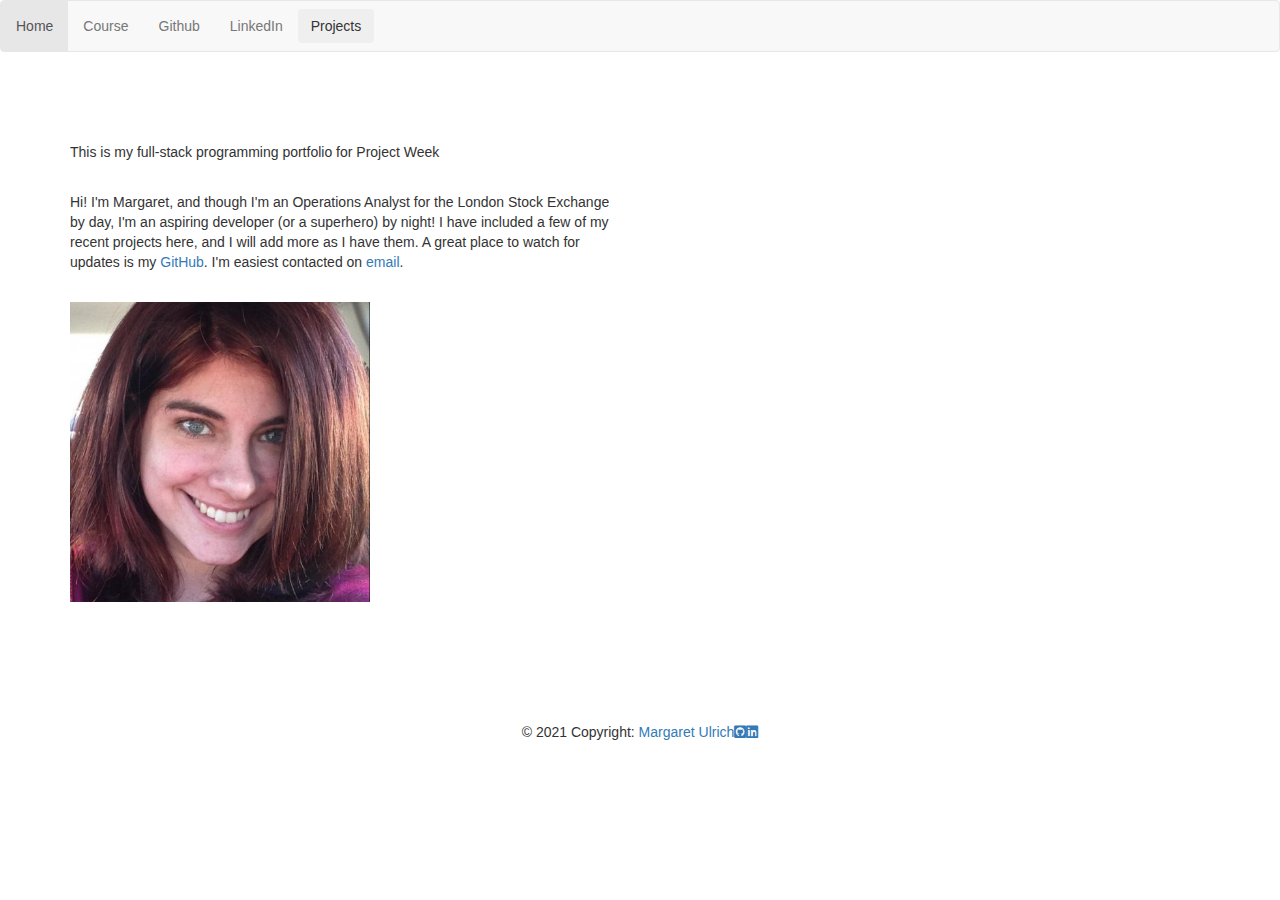
<file: index.html>
<!DOCTYPE html>
<html lang="en">

<head>
  <meta charset="UTF-8">
  <title>Margaret Ulrich's Portfolio</title>
  <link rel="stylesheet" href="https://maxcdn.bootstrapcdn.com/bootstrap/3.3.7/css/bootstrap.min.css" integrity="sha384-BVYiiSIFeK1dGmJRAkycuHAHRg32OmUcww7on3RYdg4Va+PmSTsz/K68vbdEjh4u" crossorigin="anonymous">
 <link rel="stylesheet" href="style.css">
  <link href="https://cdnjs.cloudflare.com/ajax/libs/font-awesome/5.15.1/css/all.min.css" rel="stylesheet" crossorigin="anonymous" media="screen">
 <link rel="shortcut icon" href="power.ico" type="image/x-icon">  
</head>

<body>
  <nav class="navbar navbar-default">
        <ul class="nav navbar-nav">
          <li class="active"><a href="https://mulrich2021.github.io/">Home</a><span class="sr-only">(current)</span></li>
          <li><a href="fullstack.html">
            Course
          </a></li>
         <li><a href="https://github.com/mulrich2021">
            Github
          </a></li>
          <li><a href="https://www.linkedin.com/in/margaret-ulrich/">
            LinkedIn
           </a></li>
          <li> 
              <div class="dropdown">
               <button class="btn navbar-btn dropdown-toggle" type="button" id="dropdown-menu" data-toggle="dropdown" aria-haspopup="true" aria-expanded="false">
                  Projects
                </button>
                <div class="dropdown-content">
                   <a class="dropdown-item" href="portfolio.html"><b>Project Portfolio</b></a>
                    <a class="dropdown-item" href="pacmen.html">Pacman Project</a><br>
                    <a class="dropdown-item" href="eyes.html">Eyes Project</a><br>
                    <a class="dropdown-item" href="bus.html">Bus Tracking Project</a><br>
                </div>
                </div>
            </li>

        </ul>
        
        </nav>
  <div class="container">
    <div class="row">
      <div class="col-md-6">
        <p><br><br><br></p>
  <p text-left>This is my full-stack programming portfolio for Project Week</p>
<br><p text-left>Hi! I'm Margaret, and though I'm an Operations Analyst for the London Stock Exchange by day, I'm an aspiring developer (or a superhero) by night! I have included a few of my recent projects here, and I will add more as I have them. A great place to watch for updates is my <a href="https://github.com/mulrich2021">GitHub</a>. I'm easiest contacted on <a href="mailto:ulrich.margaret@gmail.com">email</a>.</p>
</p>
    <br>
    <img src="userpic.jfif" width="300">
    <br>
      
      </div>
      <div class="col-md-6">
        <iframe width="560" height="315" src="https://www.youtube.com/embed/j2Gn71C-tPo" title="YouTube video player" frameborder="0" allow="accelerometer; autoplay; clipboard-write; encrypted-media; gyroscope; picture-in-picture" allowfullscreen></iframe>
          </div>
    </div>
  </div>
      <br>
</body>

  <br>
  <br>
  <br>
  <br>
  <br>
</body>
  <!-- Footer -->
<footer class="page-footer font-small blue">

  <!-- Copyright -->
  <div class="footer-copyright text-center py-3">© 2021 Copyright:
    <a href="mailto:maggie.ulrich@gmail.com"> Margaret Ulrich</a><a href="https://github.com/mulrich2021/"><i class="fab fa-github-square"></i></a><a href="https://www.linkedin.com/in/margaret-ulrich/"><i class="fab fa-linkedin"></i></a>
  </div>
  <!-- Copyright -->
</footer>
</html>
</file>
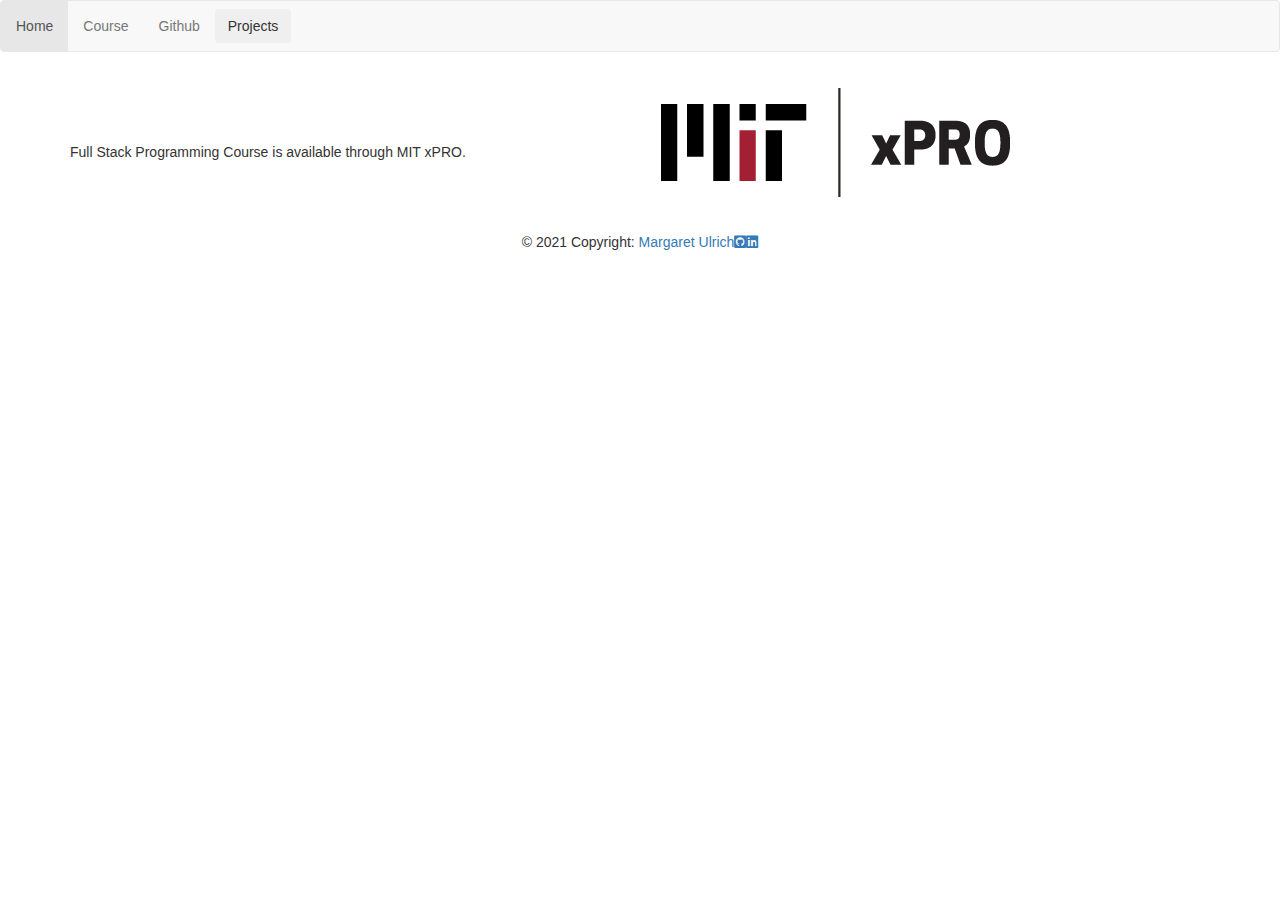
<file: fullstack.html>
<!DOCTYPE html>
<html lang="en">

<head>
  <meta charset="UTF-8">
  <title>Margaret Ulrich's Portfolio</title>
  <link rel="stylesheet" href="https://maxcdn.bootstrapcdn.com/bootstrap/3.3.7/css/bootstrap.min.css" integrity="sha384-BVYiiSIFeK1dGmJRAkycuHAHRg32OmUcww7on3RYdg4Va+PmSTsz/K68vbdEjh4u" crossorigin="anonymous">
 <link rel="stylesheet" href="style.css">
    <link href="https://cdnjs.cloudflare.com/ajax/libs/font-awesome/5.15.1/css/all.min.css" rel="stylesheet" crossorigin="anonymous" media="screen">
 <link rel="shortcut icon" href="power.ico" type="image/x-icon">  
</head>

<body>
  <nav class="navbar navbar-default">
    <ul class="nav navbar-nav">
      <li class="active"><a href="https://mulrich2021.github.io/">Home</a><span class="sr-only">(current)</span></li>
      <li><a href="fullstack.html">
        Course
      </a></li>
      <li><a href="https://github.com/mulrich2021">
        Github
      </a></li>
      <li> 
          <div class="dropdown">
           <button class="btn navbar-btn dropdown-toggle" type="button" id="dropdown-menu" data-toggle="dropdown" aria-haspopup="true" aria-expanded="false">
              Projects
            </button>
            <div class="dropdown-content">
                 <a class="dropdown-item" href="portfolio.html"><b>Project Portfolio</b></a>
                <a class="dropdown-item" href="pacmen.html">Pacman Project</a><br>
                <a class="dropdown-item" href="eyes.html">Eyes Project</a><br>
                <a class="dropdown-item" href="bus.html">Bus Tracking Project</a><br>
            </div>
            </div>
        </li>

    </ul>
    
    </nav>
        <div class="container">
            <div class="row">
              <div class="col-md-6">
                <p><br><br><br></p>
          <p text-left>Full Stack Programming Course is available through MIT xPRO.</p>
        </p></div>
              <div class="col-md-6">
                <a href="https://xpro.mit.edu/"><img src="xPRO_360x140.png"></a>
              </div>
            </div>
          </div>
              <br>
        </body>
 <!-- Footer -->
<footer class="page-footer font-small blue">

  <!-- Copyright -->
  <div class="footer-copyright text-center py-3">© 2021 Copyright:
    <a href="mailto:maggie.ulrich@gmail.com"> Margaret Ulrich</a><a href="https://github.com/mulrich2021/"><i class="fab fa-github-square"></i></a><a href="https://www.linkedin.com/in/margaret-ulrich/"><i class="fab fa-linkedin"></i></a>
  </div>
  <!-- Copyright -->
</footer>
</html>
</file>
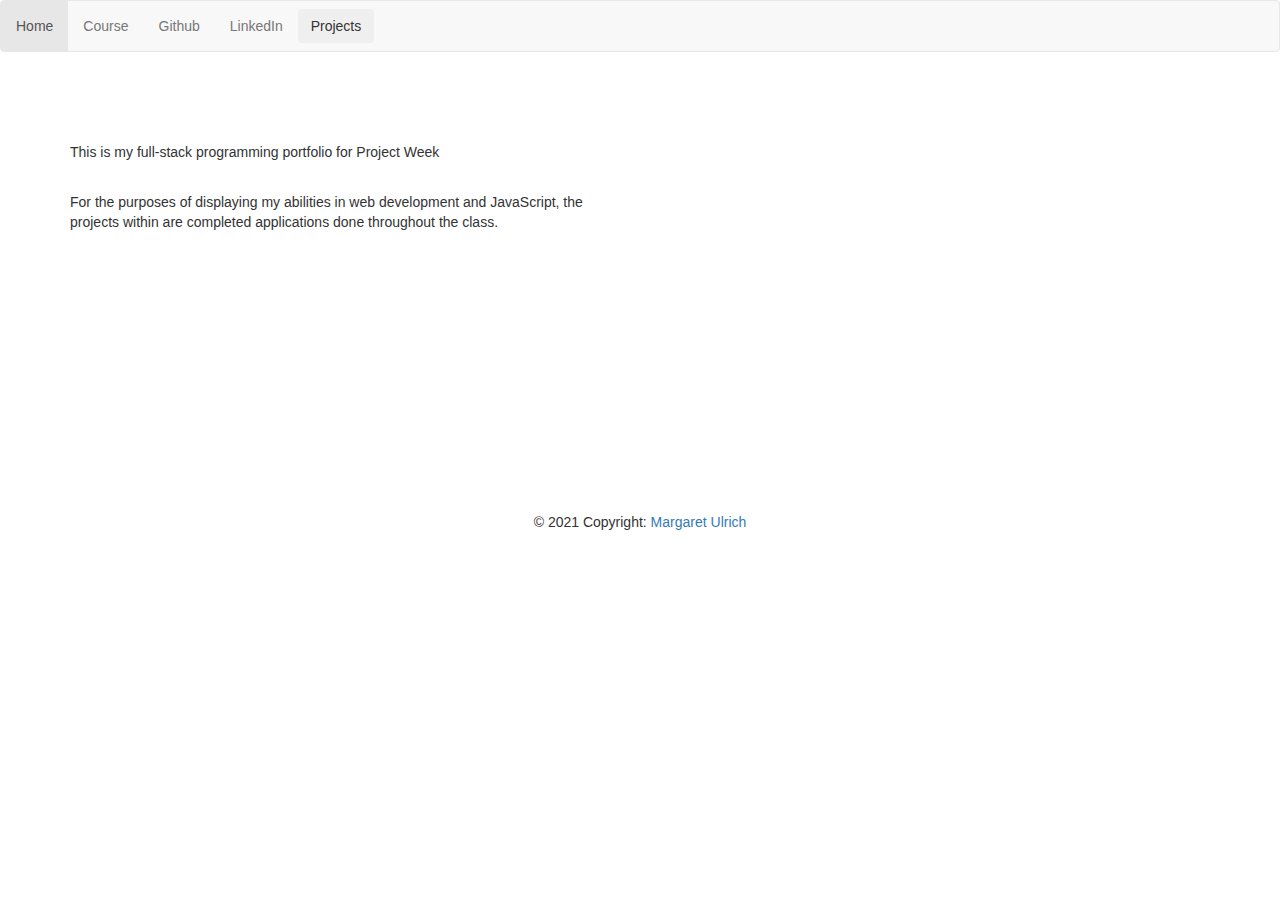
<file: mulrich2021.github.io.html>
<!DOCTYPE html>
<html lang="en">

<head>
  <meta charset="UTF-8">
  <title>Margaret Ulrich's Portfolio</title>
  <link rel="stylesheet" href="https://maxcdn.bootstrapcdn.com/bootstrap/3.3.7/css/bootstrap.min.css" integrity="sha384-BVYiiSIFeK1dGmJRAkycuHAHRg32OmUcww7on3RYdg4Va+PmSTsz/K68vbdEjh4u" crossorigin="anonymous">
 <link rel="stylesheet" href="style.css">
 <link rel="shortcut icon" href="power.ico" type="image/x-icon">  
</head>

<body>
 <nav class="navbar navbar-default">
        <ul class="nav navbar-nav">
          <li class="active"><a href="https://mulrich2021.github.io/">Home</a><span class="sr-only">(current)</span></li>
          <li><a href="fullstack.html">
            Course
          </a></li>
         <li><a href="https://github.com/mulrich2021">
            Github
          </a></li>
          <li><a href="https://www.linkedin.com/in/margaret-ulrich/">
            LinkedIn
           </a></li>
          <li> 
              <div class="dropdown">
               <button class="btn navbar-btn dropdown-toggle" type="button" id="dropdown-menu" data-toggle="dropdown" aria-haspopup="true" aria-expanded="false">
                  Projects
                </button>
                <div class="dropdown-content">
                   <a class="dropdown-item" href="portfolio.html"><b>Project Portfolio</b></a>
                    <a class="dropdown-item" href="pacmen.html">Pacman Project</a><br>
                    <a class="dropdown-item" href="eyes.html">Eyes Project</a><br>
                    <a class="dropdown-item" href="bus.html">Bus Tracking Project</a><br>
                </div>
                </div>
            </li>

        </ul>
        
        </nav>
  <div class="container">
    <div class="row">
      <div class="col-md-6">
        <p><br><br><br></p>
  <p text-left>This is my full-stack programming portfolio for Project Week</p>
<br><p text-left>For the purposes of displaying my abilities in web development and JavaScript, the projects within are completed applications done throughout the class.</p>
</p></div>
      <div class="col-md-6">
        <iframe width="560" height="315" src="https://www.youtube.com/embed/j2Gn71C-tPo" title="YouTube video player" frameborder="0" allow="accelerometer; autoplay; clipboard-write; encrypted-media; gyroscope; picture-in-picture" allowfullscreen></iframe>
      </div>
    </div>
  </div>
      <br>
</body>

  <br>
  <br>
  <br>
  <br>
  <br>
</body>
  <!-- Footer -->
<footer class="page-footer font-small blue">

  <!-- Copyright -->
  <div class="footer-copyright text-center py-3">© 2021 Copyright:
    <a href="mailto:maggie.ulrich@gmail.com"> Margaret Ulrich</a>
  </div>
  <!-- Copyright -->

</footer>
<!-- Footer -->
</html>
</file>
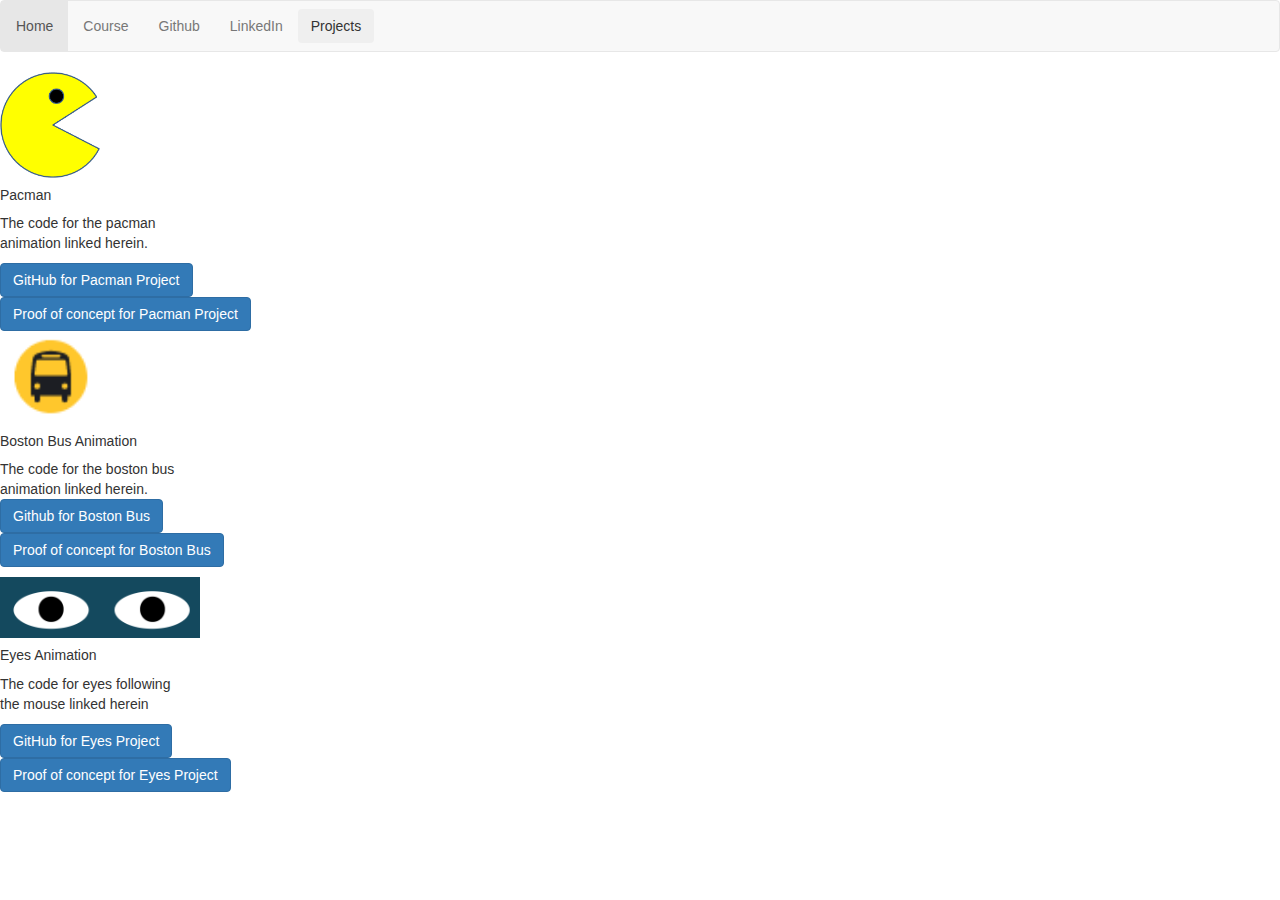
<file: portfolio.html>
<!DOCTYPE html>
<html lang="en">

<head>
  <meta charset="UTF-8">
  <title>Margaret Ulrich's Portfolio</title>
  <link rel="stylesheet" href="https://maxcdn.bootstrapcdn.com/bootstrap/3.3.7/css/bootstrap.min.css" integrity="sha384-BVYiiSIFeK1dGmJRAkycuHAHRg32OmUcww7on3RYdg4Va+PmSTsz/K68vbdEjh4u" crossorigin="anonymous">
 <link rel="stylesheet" href="style.css">
 <link rel="shortcut icon" href="power.ico" type="image/x-icon">  
</head>

<body>
 <nav class="navbar navbar-default">
        <ul class="nav navbar-nav">
          <li class="active"><a href="https://mulrich2021.github.io/">Home</a><span class="sr-only">(current)</span></li>
          <li><a href="fullstack.html">
            Course
          </a></li>
         <li><a href="https://github.com/mulrich2021">
            Github
          </a></li>
          <li><a href="https://www.linkedin.com/in/margaret-ulrich/">
            LinkedIn
           </a></li>
          <li> 
              <div class="dropdown">
               <button class="btn navbar-btn dropdown-toggle" type="button" id="dropdown-menu" data-toggle="dropdown" aria-haspopup="true" aria-expanded="false">
                  Projects
                </button>
                <div class="dropdown-content">
                   <a class="dropdown-item" href="portfolio.html"><b>Project Portfolio</b></a>
                    <a class="dropdown-item" href="pacmen.html">Pacman Project</a><br>
                    <a class="dropdown-item" href="eyes.html">Eyes Project</a><br>
                    <a class="dropdown-item" href="bus.html">Bus Tracking Project</a><br>
                </div>
                </div>
            </li>

        </ul>
        
        </nav>
  <div class="card-columns">
      <div class="card">
        <div class="card" style="width: 18rem;">
          <img src="PacMan1.png" width="100" class="card-img-top" alt="Pacman">
          <div class="card-body">
            <h5 class="card-title">Pacman</h5>
            <p class="card-text">The code for the pacman animation linked herein.</p>
            <a href="https://github.com/mulrich2021/pacman" class="btn btn-primary">GitHub for Pacman Project</a><br>
            <a href="https://mulrich2021.github.io/pacmen.html" class="btn btn-primary">Proof of concept for Pacman Project</a>
          </div>
        </div>
        </div>
      </div>
      <div class="card" style="width: 18em">
        <div class="card" style="width: 18rem;">
          <img src="bus.PNG" width="100" class="card-img-top" alt="...">
        <div class="card-body">
          <h5 class="card-title">Boston Bus Animation</h5>
          <p class="card-text">The code for the boston bus animation linked herein.
            <br>
          <a href="https://github.com/mulrich2021/boston-bus-exercise" class="btn btn-primary">Github for Boston Bus</a><br>
          <a href="https://mulrich2021.github.io/bus.html" class="btn btn-primary">Proof of concept for Boston Bus</a>
        </div>
      </div>
      <div class="card" style="width:18em">
        <div class="card" style="width: 18rem;">
          <img src="eyes.PNG" width="200" class="card-img-top" alt="Eyes">
        <div class="card-body">
          <h5 class="card-title">Eyes Animation</h5>
          <p class="card-text">The code for eyes following the mouse linked herein</p>
          <a href="https://github.com/mulrich2021/eyes" class="btn btn-primary">GitHub for Eyes Project</a><br>
          <a href="https://mulrich2021.github.io/eyes.html" class="btn btn-primary">Proof of concept for Eyes Project</a>
          </div>
        </div>
    
          </div>
      </div>
</body>
</file>
<file: style.css>
body {
    font-family: Arial, Helvetica, sans-serif;
	margin-top: 50px;
    padding: 0;
    margin: 0;
  }

html{
    font-family: Arial, Helvetica, sans-serif;
    background-color: #fff;
}

body{
    font-family: Arial, Helvetica, sans-serif;
    background-color: #fff;
}
.dropdown {
    position: relative;
    display: inline-block;
  }
  
  .dropdown-content {
    display: none;
    position: absolute;
    background-color: #f9f9f9;
    min-width: 160px;
    box-shadow: 0px 8px 16px 0px rgba(0,0,0,0.2);
    padding: 12px 16px;
    z-index: 1;
  }
  
  .dropdown:hover .dropdown-content {
    display: block;
  }
</file>
